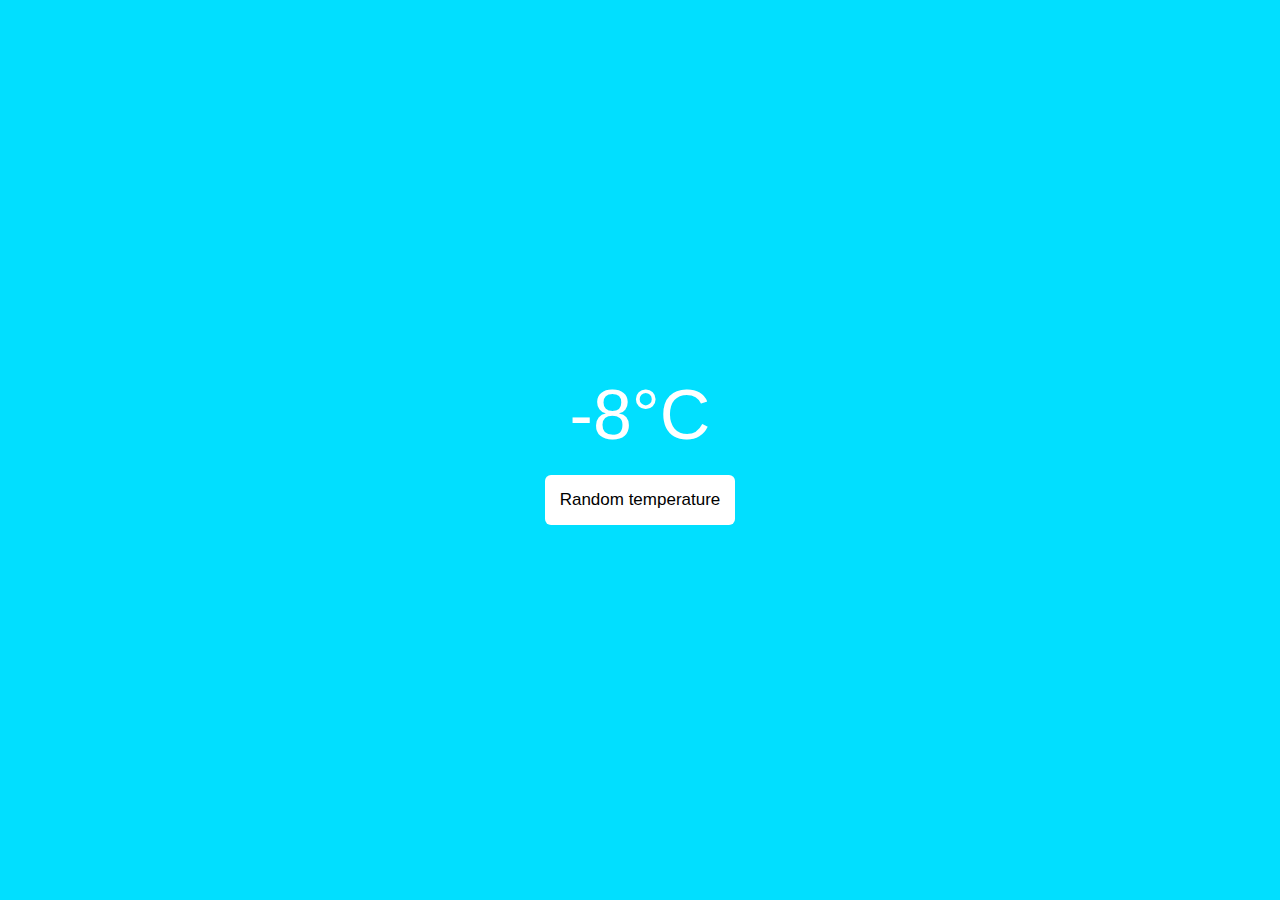
<file: 16 - Style changing/Solution/index.html>
<!DOCTYPE html>
<html>

<head>
  <meta charset='utf-8'>
  <meta name='viewport' content='width=device-width'>
  <title>Temperature Generator</title>
  <link rel='icon' href='assets/favicon/cloudy.png' type='image/x-icon'>
  <link rel='stylesheet' href='assets/css/style.css' />
</head>

<body>
  <div class='temperature'></div>
  <button type='button' onclick="showTemperature()">Random temperature</button>
  <script src='assets/js/script.js'></script>
</body>

</html>
</file>
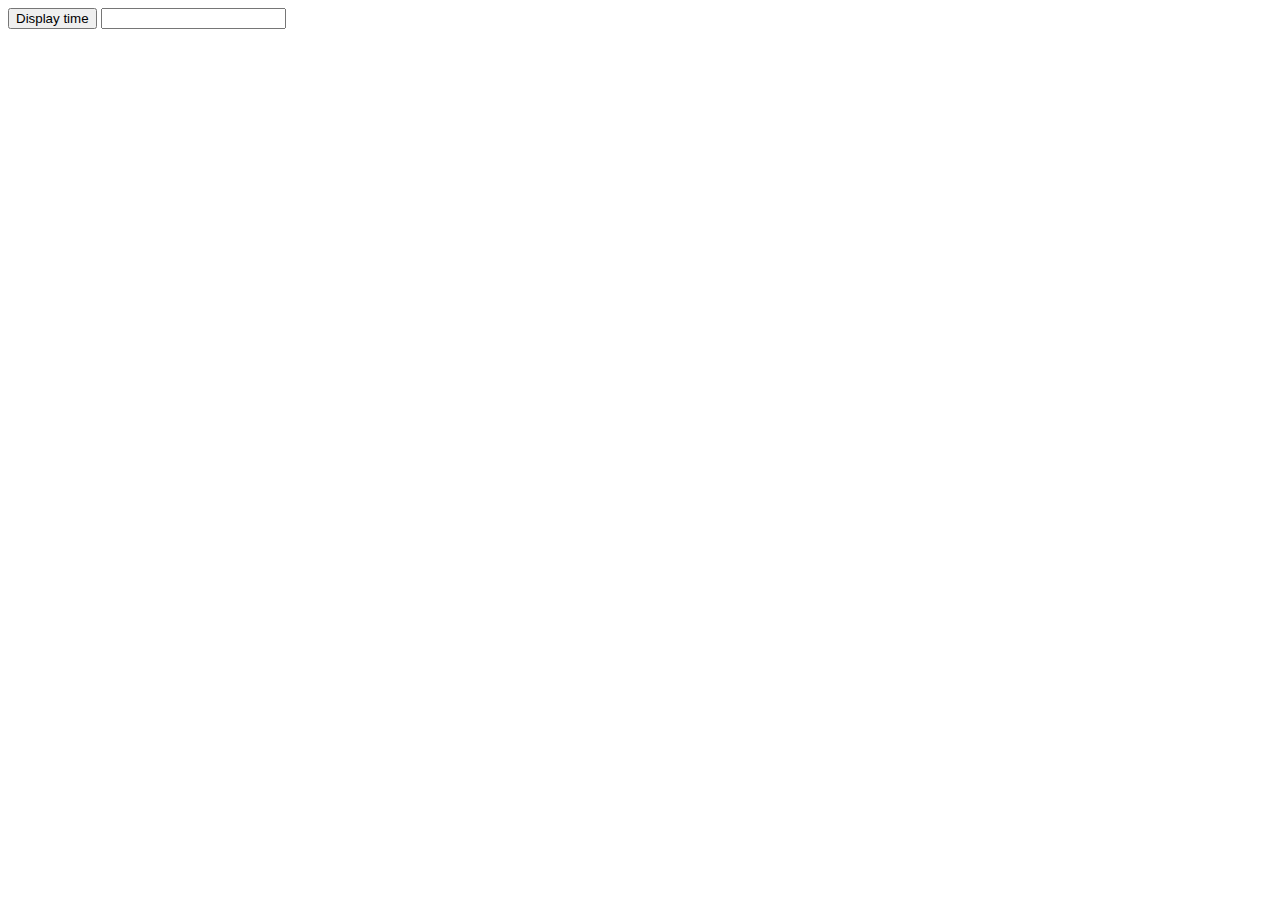
<file: 17 - Event handling/Example/index.html>
<!DOCTYPE html>
<html lang="en">

<head>
    <meta charset="UTF-8">
    <meta http-equiv="X-UA-Compatible" content="IE=edge">
    <meta name="viewport" content="width=device-width, initial-scale=1.0">
    <title>Event Handling</title>
</head>

<body>

<button onclick='dsiplayTime()' >Display time</button>


<script  src=script.js></script>
<input type = "text" id = "name"
oninput="getName()"/>
<p id='firstName'></p>



</body>

</html>
</file>
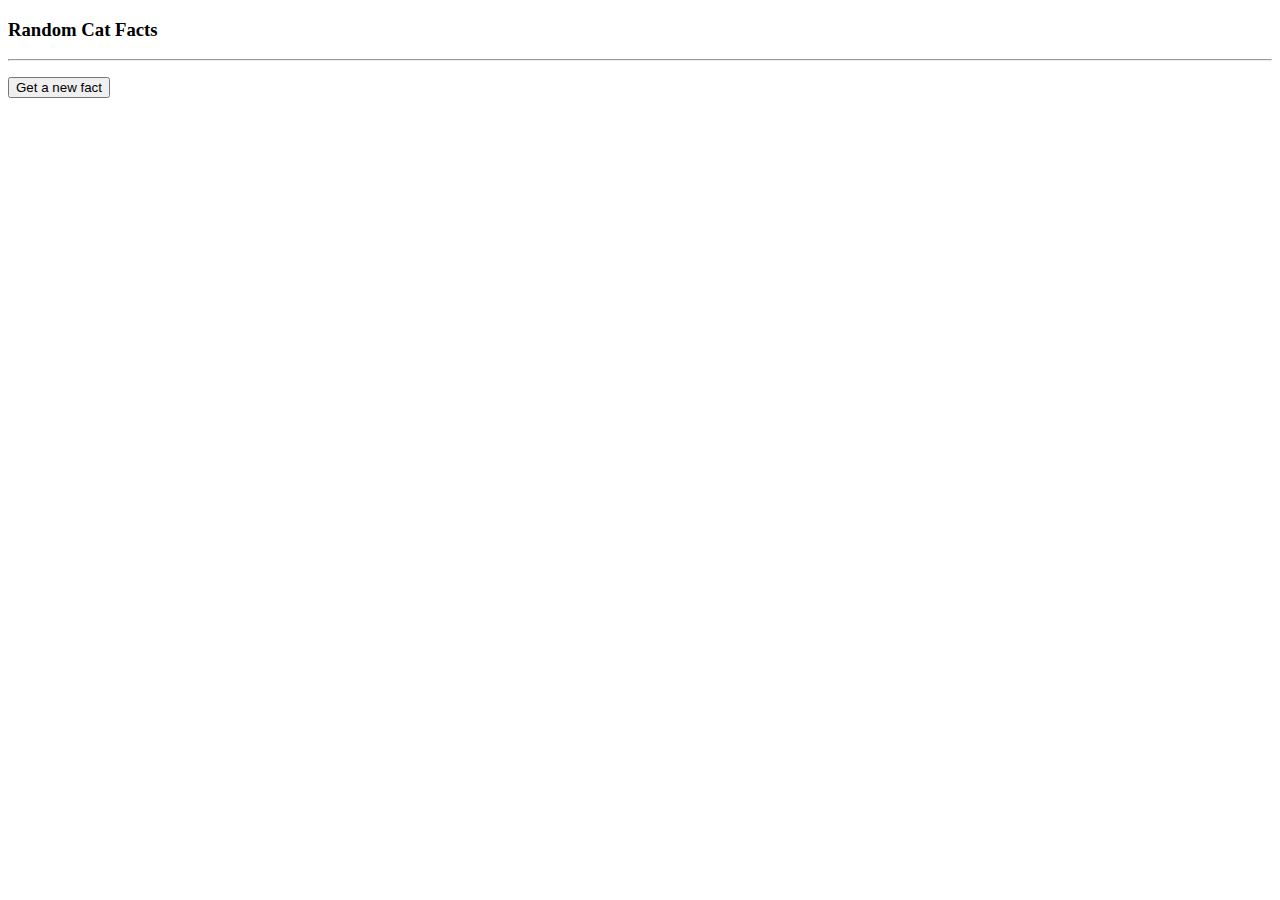
<file: 24 - API/Solution/index.html>
<!DOCTYPE html>
<html lang="en">
  <head>
    <meta charset="UTF-8" />
    <meta http-equiv="X-UA-Compatible" content="IE=edge" />
    <meta name="viewport" content="width=device-width, initial-scale=1.0" />
    <title>Cat Facts API</title>
  </head>

  <body>
    <h3>Random Cat Facts</h3>
    <hr />
    <p id="catFact"></p>
    <button onclick="getFact()">Get a new fact</button>
    <script>
      function getFact() {
        fetch(`https://catfact.ninja/fact`)
          .then((response) => response.json())
          .then(
            (data) =>
              (document.getElementById("catFact").innerHTML = `${data.fact}`)
          )
          .catch((error) => alert(error));
      }
      getFact();
    </script>
  </body>
</html>
</file>
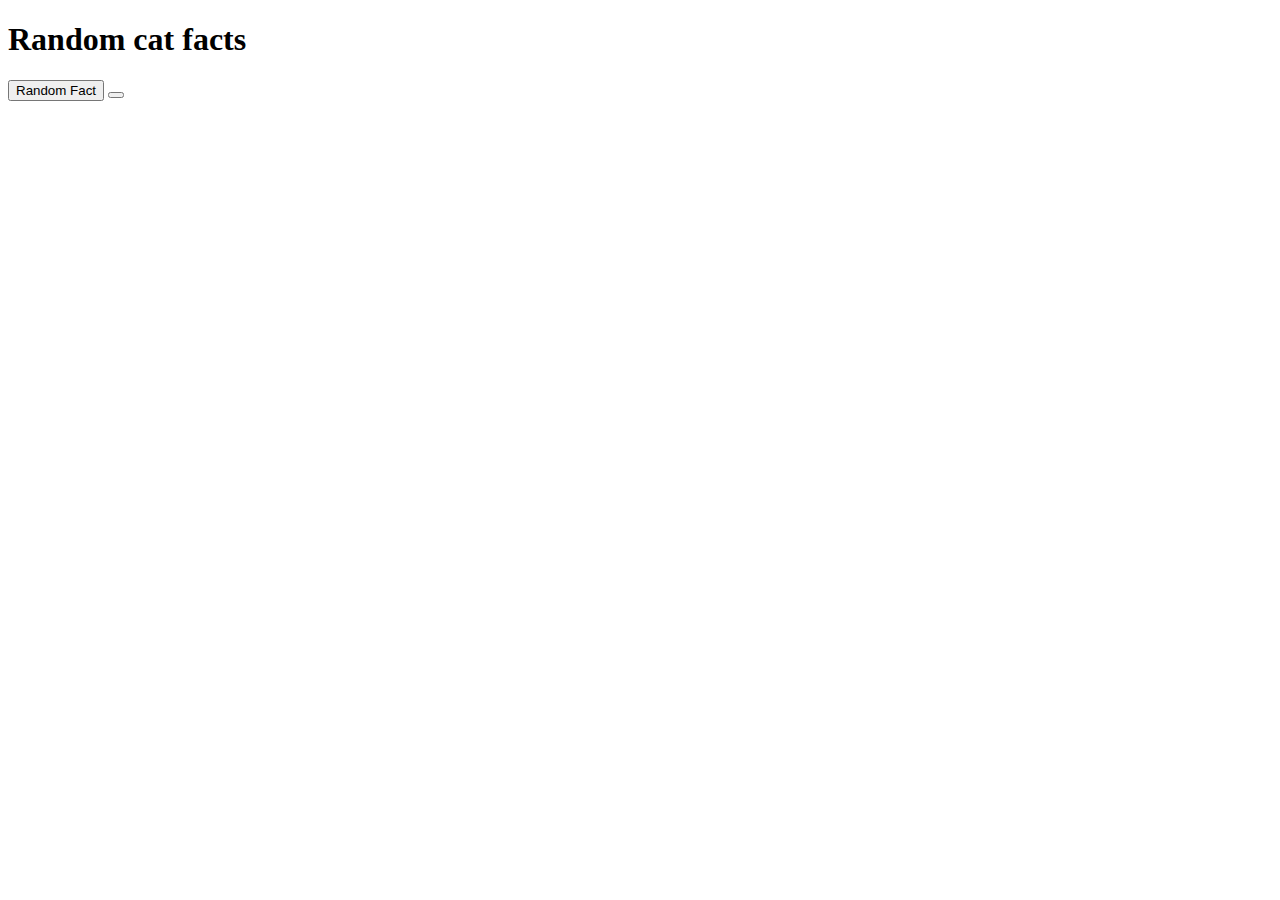
<file: 24 - API/Task/index.html>
<!DOCTYPE html>
<html lang="en">
<head>
    <meta charset="UTF-8">
    <meta name="viewport" content="width=device-width, initial-scale=1.0">
    <title>Document</title>
</head>
<body>
    <h1>Random cat facts</h1>


<button on click = "randomFact()" >Random Fact</button>

<button id = "randomFact"></button>

<script>
const url = 'https://catfact.ninja/fact';

const requestMethod = {

method: "GET",

};

fetch(url)
.then(response => response.json())
.then(data => randomFact(data));

function randomFact(data) {

    let elements = document.querySelector



}


}





</script>

</body>
</html>
</file>
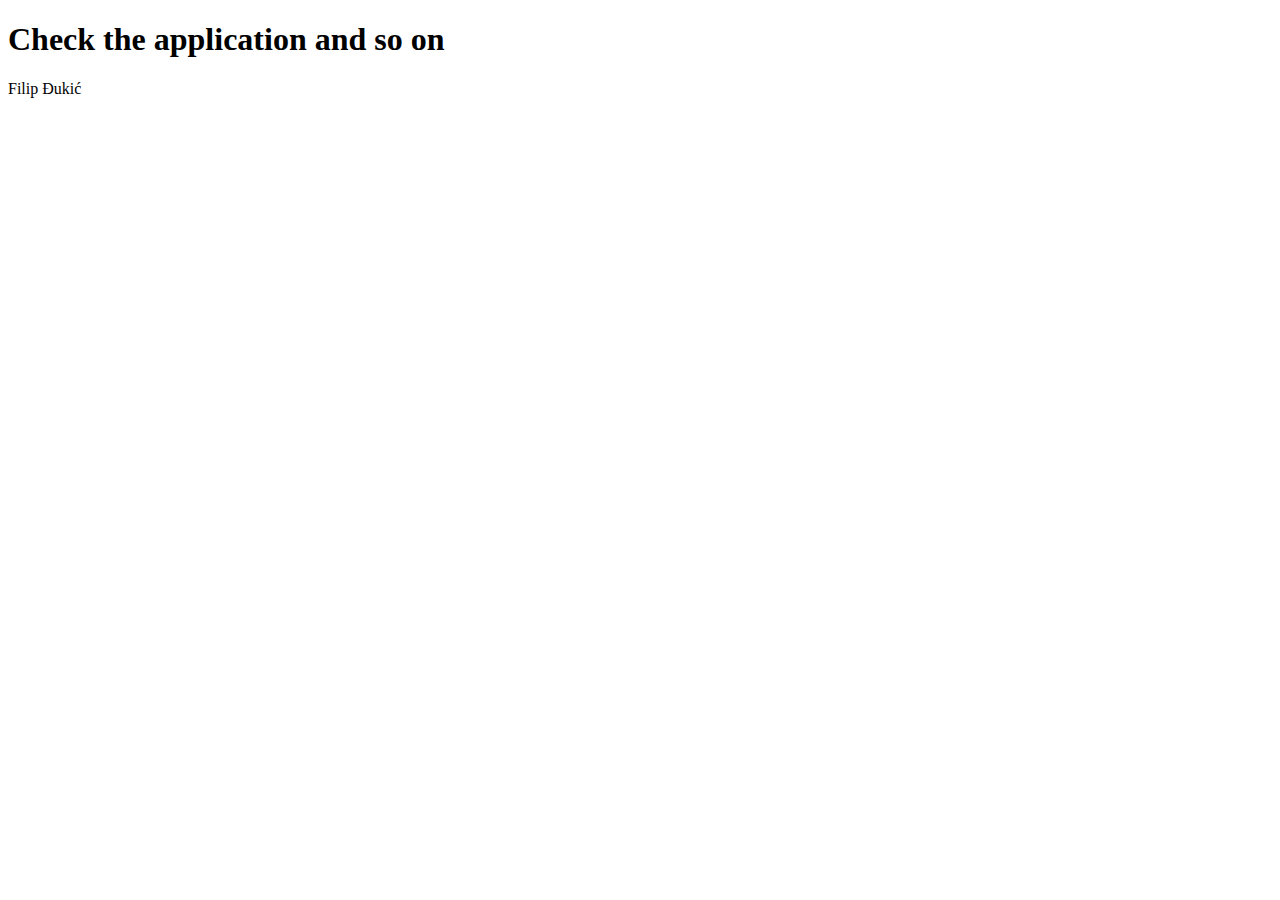
<file: 25 - Storage (Session, Local, Cookies)/Example/index.html>
<!DOCTYPE html>
<html lang="en">
<head>
    <meta charset="UTF-8">
    <meta name="viewport" content="width=device-width, initial-scale=1.0">
    <title>Session & Local Storage | Cookies</title>
</head>
<body>
<h1>Check the application and so on</h1>
    <p id = "user"></p>
    <script src="script.js"></script>
</body>
</html>
</file>
<file: 16 - Style changing/Solution/assets/css/style.css>
html {
        height: 100%;
    }

    body {
        height: 100%;
        margin: 0;
        display: flex;
        align-items: center;
        justify-content: center;
        flex-direction: column;

        font-family: -apple-system, BlinkMacSystemFont, sans-serif;
        color: white;
        transition: background-color 0.5s;
    }

    .temperature {
        font-size: 70px;
        margin-bottom: 20px;
    }

    button {
        padding: 15px;
        background: white;
        border: none;
        font-size: 17px;
        border-radius: 6px;
        cursor: pointer;
        outline: none;
    }

    button:active {
        opacity: 0.9;
    }
</file>
